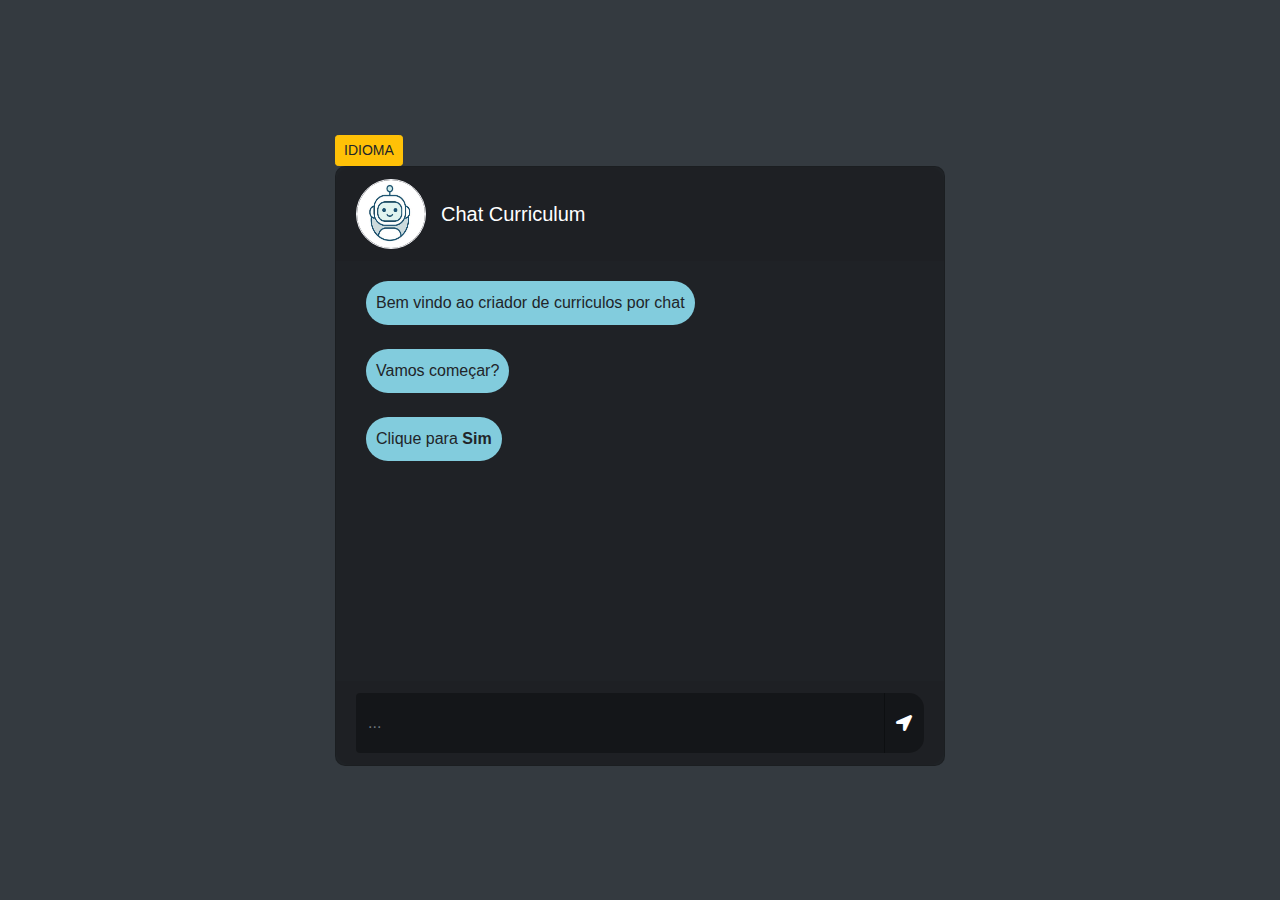
<file: index.html>
<!-- developed by Jonas G. Lima
    Git: https://github.com/LimaJonas
-->
<!DOCTYPE html>
<html lang="pt-br">
<head>
    <meta charset="UTF-8">
    <meta name="viewport" content="width=device-width, initial-scale=1.0">
    <!-- Bootstrap CSS import -->
    <link rel="stylesheet" href="https://maxcdn.bootstrapcdn.com/bootstrap/4.0.0/css/bootstrap.css">
    <!-- Bootstrap JS import -->
    <script src="https://code.jquery.com/jquery-3.2.1.slim.min.js" ></script>
    <script src="https://maxcdn.bootstrapcdn.com/bootstrap/4.0.0/js/bootstrap.min.js"></script>
    <script src="https://maxcdn.bootstrapcdn.com/bootstrap/4.0.0/js/bootstrap.js"></script>
    <!-- Font awesome for icons -->
    <link rel="stylesheet" href="https://use.fontawesome.com/releases/v5.5.0/css/all.css">
    <link rel="stylesheet" href="css/style.css">
    <script src="js/chat.js"></script>
    
    <!-- ADD NEW LANGUAGES FILES -->
    <script src="js/setLanguage.js"></script> <!-- Add your new language option here -->
    <script src="languages/pt-br.js"></script>
    <!-- <script src="languages/YOUR_LANGUAGE.js"></script> -->
    
    <title>Chat Curriculum</title>

</head>
<body class="bg-dark" onload="startPage()">

    <!-- Modal Change Language -->
    <div class="modal fade" id="changeLanguage" tabindex="-1" role="dialog" aria-labelledby="exampleModalCenterTitle" aria-hidden="true">
        <div class="modal-dialog modal-dialog-centered" role="document">
        <div class="modal-content">
            <div class="modal-header">
            <h5 class="modal-title" id="modalTitle"></h5>
            <button type="button" class="close" data-dismiss="modal" aria-label="Close">
                <span aria-hidden="true">&times;</span>
            </button>
            </div>
            <div class="modal-body">

                <button type="button" class="btn btn-primary btn-sm" onclick="changeLanguage(0)">PT-BR</button>
                <!-- add a new button with a number in the onclick function -->
                <!-- <button type="button" class="btn btn-success btn-sm" onclick="changeLanguage(X)">LANGUAGE</button> -->
            
            </div>
            <div class="modal-footer">
            <button type="button" class="btn btn-danger" data-dismiss="modal" id="modalBack"></button>
            </div>
        </div>
        </div>
    </div>

    <div class="container-fluid h-100">
        <div class="row justify-content-center h-100">
            <div class="col-md-8 col-xl-6 chat">
                <button type="button" class="btn btn-warning btn-sm" data-toggle='modal' data-target='#changeLanguage' id="modalButton"></button>
                <div class="card">
                    <div class="card-header msg_head">
                        <div class="d-flex bd-highlight">
                            <div class="img_cont">
                                <img src="img/bot.jpg" class="rounded-circle user_img">
                                <span class="online_icon"></span>
                            </div>
                            <div class="user_info">
                                <span id="title"> Curriculum</span>
                            </div>
                        </div>
                    </div>
                    
                    <div class="card-body msg_card_body" id="msg">
                        <!-- Mensagem -->
                    </div>
                    
                    <div class="card-footer">
                        <div class="input-group">
                            <input type="text" id="userText" class="form-control type_msg" placeholder="...">
                            <div class="input-group-append">                
                                <span type="submit" class="input-group-text send_btn" id="send"><i class="fas fa-location-arrow"></i></span>
                            </div>
                        </div>
                    </div>
                </div>
            </div>
        </div>
    </div>
</body>
</html>
</file>
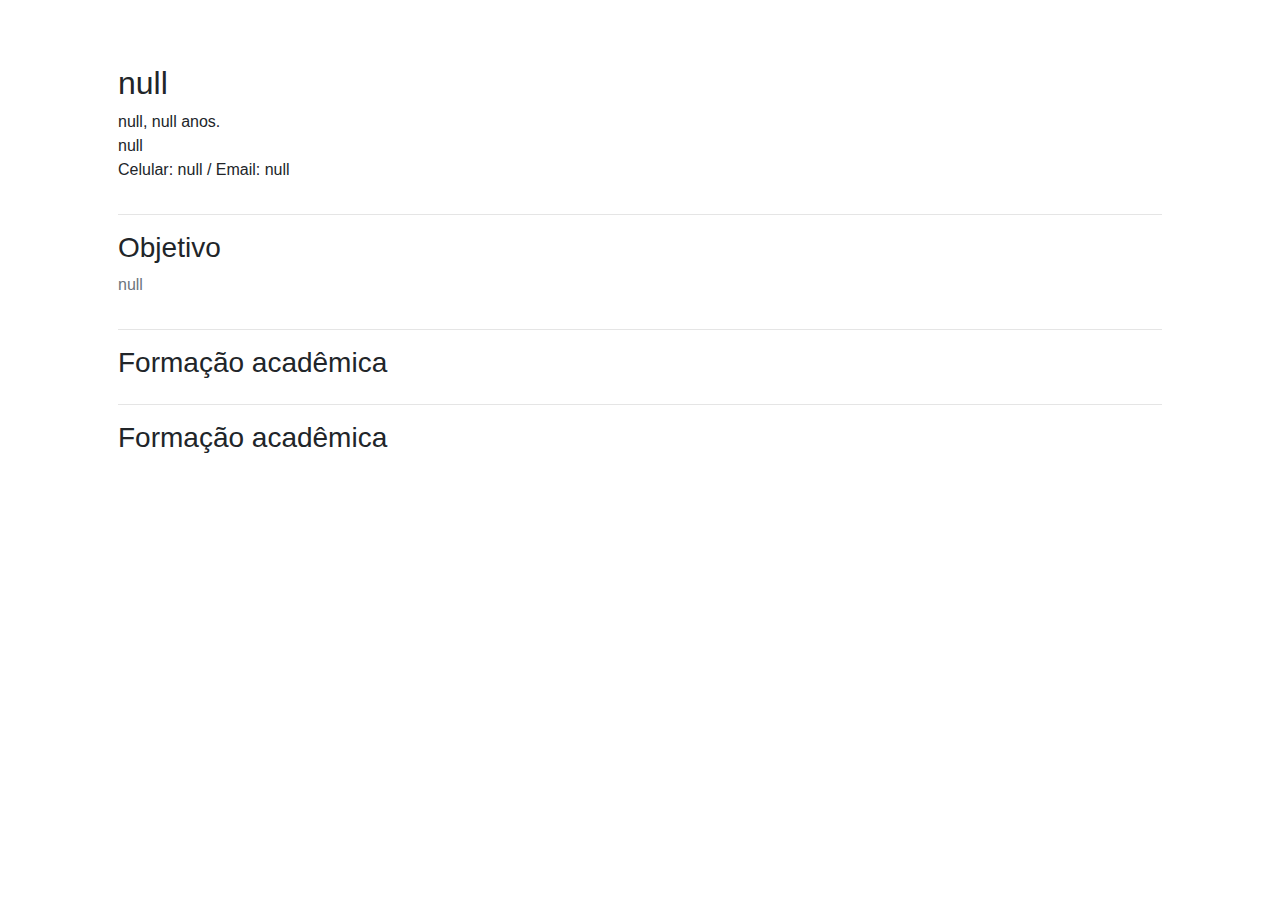
<file: print.html>
<!DOCTYPE html>
<html lang="en">
<head>
    <meta charset="UTF-8">
    <meta name="viewport" content="width=device-width, initial-scale=1.0">
    <!-- Bootstrap CSS import -->
    <link rel="stylesheet" href="https://maxcdn.bootstrapcdn.com/bootstrap/4.0.0/css/bootstrap.css">
    <!-- Bootstrap JS import -->
    <script src="https://code.jquery.com/jquery-3.2.1.slim.min.js" ></script>
    <script src="https://maxcdn.bootstrapcdn.com/bootstrap/4.0.0/js/bootstrap.min.js"></script>
    <script src="https://maxcdn.bootstrapcdn.com/bootstrap/4.0.0/js/bootstrap.js"></script>
    <!-- Font awesome for icons -->
    <link rel="stylesheet" href="https://use.fontawesome.com/releases/v5.5.0/css/all.css">
    <link rel="stylesheet" href="css/style.css">
    <script src="js/printPage.js"></script>
    <script src="js/setLanguage.js"></script>
    
    <!-- ADD NEW LANGUAGES FILES -->
    <script src="languages/pt-br.js"></script>
    <!-- <script src="languages/YOUR_LANGUAGE.js"></script> -->
    
    <title>Print Curriculum</title>
</head>
<style>
    a:hover{
        cursor: default;
    }
</style>
<body onload="loadComponents()">
    <div class='container p-5' style='line-height: 1.5'>
        <div>
            <div class='row' id="head"></div>
        <hr>
            <div class='row' id="obje"></div>
        <hr>
        </div>
        
        <div>
            <h3 id="work">Experiência profissional</h3>
            <div class='row' id="prof">
                <!-- Professional -->
            </div>
        <hr>
        </div>
        
        <div>
            <h3 id="education">Formação acadêmica</h3>
            <div class='row' id="educ">
                <!-- Education -->
            </div>
        </div>
    </div>
</body>
</html>
</file>
<file: css/style.css>
body,
html {
  height: 100%;
  margin: 0;
}

.chat {
  margin-top: auto;
  margin-bottom: auto;
}
.card {
  height: 600px;
  border-radius: 10px !important;
  background-color: rgba(0, 0, 0, 0.4) !important;
}
.msg_card_body {
  overflow-y: auto;
}
.card-header {
  border-radius: 15px 15px 0 0 !important;
  border-bottom: 0 !important;
}
.card-footer {
  border-radius: 0 0 15px 15px !important;
  border-top: 0 !important;
}
.container {
  align-content: center;
}
.type_msg {
  background-color: rgba(0, 0, 0, 0.3) !important;
  border: 0 !important;
  color: white !important;
  height: 60px !important;
  overflow-y: auto;
}
.type_msg:focus {
  box-shadow: none !important;
  outline: 0px !important;
}
.attach_btn {
  border-radius: 15px 0 0 15px !important;
  background-color: rgba(0, 0, 0, 0.3) !important;
  border: 0 !important;
  color: white !important;
  cursor: pointer;
}
.send_btn {
  border-radius: 0 15px 15px 0 !important;
  background-color: rgba(0, 0, 0, 0.3) !important;
  border: 0 !important;
  color: white !important;
  cursor: pointer;
}
.active {
  background-color: rgba(0, 0, 0, 0.3);
}
.user_img {
  height: 70px;
  width: 70px;
  border: 1.5px solid #f5f6fa;
}
.user_img_msg {
  height: 40px;
  width: 40px;
  border: 1.5px solid #f5f6fa;
}
.img_cont {
  position: relative;
  height: 70px;
  width: 70px;
}
.img_cont_msg {
  height: 40px;
  width: 40px;
}
.user_info {
  margin-top: auto;
  margin-bottom: auto;
  margin-left: 15px;
}
.user_info span {
  font-size: 20px;
  color: white;
}
.user_info p {
  font-size: 10px;
  color: rgba(255, 255, 255, 0.6);
}
.msg_cotainer {
  margin-top: auto;
  margin-bottom: auto;
  margin-left: 10px;
  border-radius: 25px;
  background-color: #82ccdd;
  padding: 10px;
  position: relative;
}
.msg_cotainer_send {
  margin-top: auto;
  margin-bottom: auto;
  margin-right: 10px;
  border-radius: 25px;
  background-color: #78e08f;
  padding: 10px;
  position: relative;
}
.msg_head {
  position: relative;
}
@media (max-width: 576px) {
  .contacts_card {
    margin-bottom: 15px !important;
  }
}

a:hover {
  cursor: pointer;
}
/* Based on https://bootsnipp.com/snippets/nNg98 */
</file>
